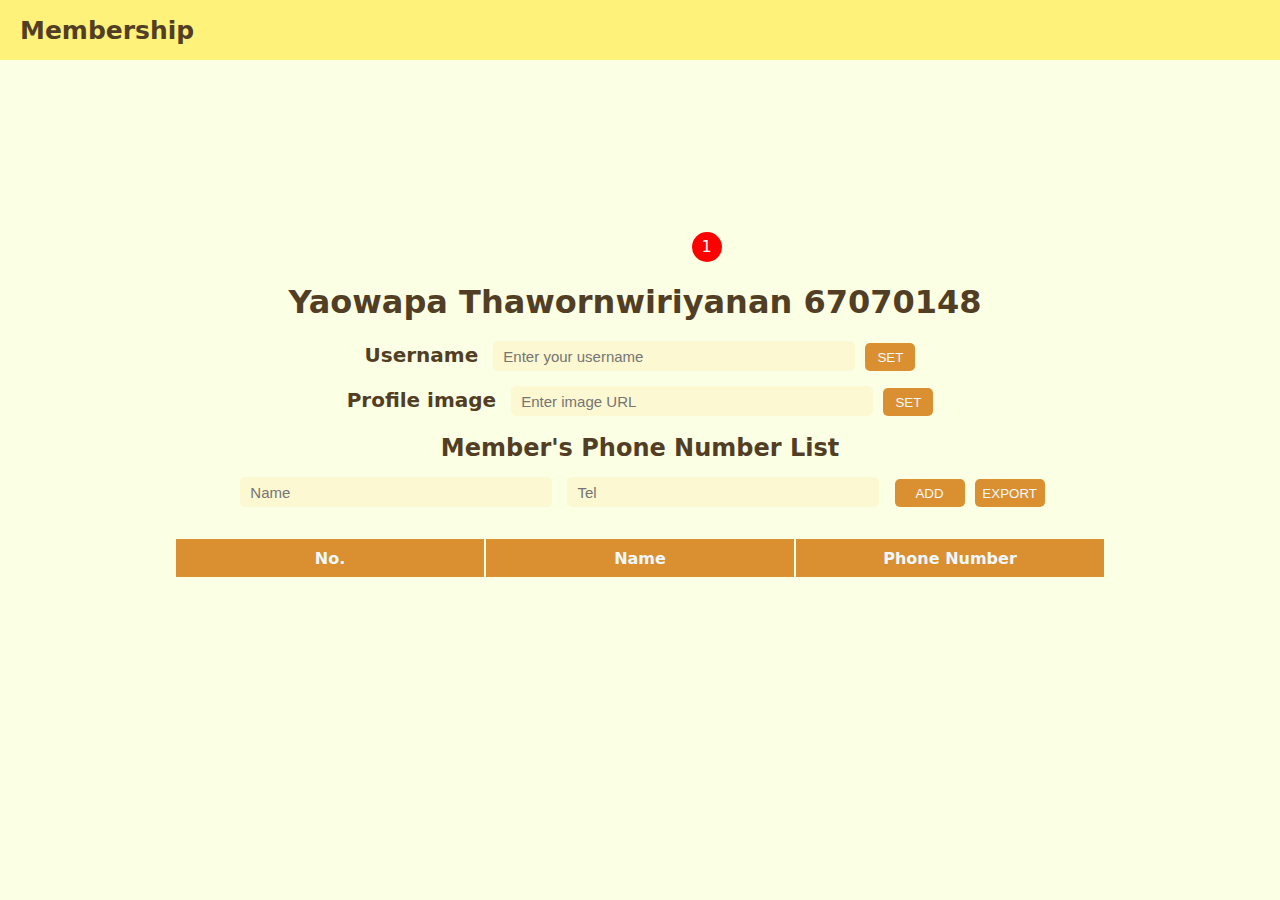
<file: lab14.html>
<!DOCTYPE html>
<html lang="en">
<head>
    <meta charset="UTF-8">
    <meta name="viewport" content="width=device-width, initial-scale=1.0">
    <title>Pompom's membership</title>
    <link rel="stylesheet" href="custom.css">

</head>
<body>
    <nav class="container">
        <h1>Membership</h1>
    </nav>
    <div class="flex_container">
        <div class="avatar">
            <div id="profile" style="position: relative; height: 183px; width: 183px; background-image: url('https://i.pinimg.com/474x/78/df/c1/78dfc12e599835ab1ff5facbc08d0950.jpg'); border-radius: 100%; background-position: center; background-size: cover;">
                <div style="position: absolute; height: 30px; width: 30px; background-color: red; border-radius: 100%; display: flex; justify-content: center; align-items: center; bottom: 3mm; right: 10px;"><p>1</p></div>
            </div>
        </div>
    </div>
    <div>
        <div class="name_change">
            <h1 id="user" onclick="contact()">Yaowapa Thawornwiriyanan 67070148</h1>
        </div>
        <div class="username">
            <label><b>Username</b></label>
            <input type="text" id = "name" placeholder="Enter your username">
            <button onclick="setUsername()">SET</button>
        </div>
        <div class="image_change">
            <label><b>Profile image</b></label>
            <input type="text" id = "img_url" placeholder="Enter image URL">
            <button onclick="setImage()">SET</button>
        </div>
        <h2>Member's Phone Number List</h2>
        <div class="num_list">
            <input type="text" id="name_num" placeholder="Name">
            <input type="text" id="tel" placeholder="Tel">
            <button onclick="addTable()">ADD</button>
            <button onclick="saveCSV()">EXPORT</button>
        </div>
    </div>
    <div class="tab">
        <table id="phoneTable">
            <tr>
                <th>No.</th>
                <th>Name</th>
                <th>Phone Number</th>
            </tr>
        </table>
    </div>

    <script>
        let username = document.getElementById("user");
        let input = document.getElementById("name");
        let profile = document.getElementById("profile");
        let imageInput = document.getElementById("img_url");
        let table = document.getElementById("phoneTable");
        let count = 0;
        let phonenumber = [];
        
        function contact() {
            location.href = "https://github.com/bemalykuma";
        };

        function setUsername() {
            username.textContent = input.value;
            input.value = "";
        };
        
        function setImage() {
            profile.style.backgroundImage = "url(" + imageInput.value + ")";
            imageInput.value = "";
        };
    
        function addTable() {
            count += 1;
            const row = document.createElement("tr");
    
            const cellNo = document.createElement("td");
            const cellName = document.createElement("td");
            const cellTel = document.createElement("td");
    
            cellNo.textContent = count;
            cellName.textContent = document.getElementById("name_num").value;
            cellTel.textContent = document.getElementById("tel").value;
    
            row.appendChild(cellNo);
            row.appendChild(cellName);
            row.appendChild(cellTel);
    
            table.appendChild(row);
    
            let arr = [];
            arr.push(count);
            arr.push(document.getElementById("name_num").value);
            arr.push(document.getElementById("tel").value);
    
            phonenumber.push(arr);
            console.log(phonenumber);
    
            document.getElementById("name_num").value = "";
            document.getElementById("tel").value = "";
        };
    
        function saveCSV() {
            const csvContent = phonenumber.map(row => row.join(",")).join("\n"); // Convert array to CSV string
            const blob = new Blob([csvContent], { type: "text/csv;charset=utf-8;" });
            const link = document.createElement("a");
            const url = URL.createObjectURL(blob);
            link.setAttribute("href", url);
            link.setAttribute("download", "data.csv");
            link.style.visibility = "hidden";
            document.body.appendChild(link);
            link.click();
            document.body.removeChild(link);
        };
    
    </script>
</body>
</html>
</file>
<file: custom.css>
*{
    margin: 0;
}

body {
    background-color: rgb(251, 255, 227);
    font-family: system-ui, -apple-system, BlinkMacSystemFont, 'Segoe UI', Roboto, Oxygen, Ubuntu, Cantarell, 'Open Sans', 'Helvetica Neue', sans-serif;
}

nav {
    display: flex;
    justify-content: unset;
}

nav h1 {
    justify-self: center;
}

.container {
    width: 100%;
    height: 60px;
    background-color: rgb(255, 242, 123);
}

.container h1 {
    font-size: 25px;
    text-align: center;
    align-self: center;
    color: rgb(82, 62, 36);
    margin: 20px;
}

.container div {
    justify-self: right;
}

.picture {
    text-align: center;
    padding-top: 50px;
}

.button {
    background-color: rgb(255, 242, 123);
    border: 0cap;
    cursor: pointer;
    width: 300px;
    height: 50px;
    color: rgb(98, 75, 44);
    font-size: 25px;
    box-shadow: 2px 2px 4px #6134133e;
    margin-top: 4px;
}

.button:hover {
    transition: 0.3s;
    width: 305px;
    height: 55px;
}

.button_position {
    text-align: center;
}

.button_position h2 {
    color: rgba(98, 75, 44, 0.621);
    font-size: 20px;
    padding: 10px;
}
.ps {
    margin: 50px;
    font-size: 20px;
    color: rgb(82, 62, 36);
    margin-bottom: 10px;
}

.ps a {
    color: rgb(200, 151, 18);
}

.ps a:hover {
    color: rgb(154, 115, 24);
}

.avatar {
    color: aliceblue;
    margin-top: 30px
}

.name_change {
    display: flex;
    text-align: center;
    color: rgb(82, 62, 36);
    margin-top: 10px;
    margin-bottom: 20px;
    justify-content: center;
    & h1 {
        padding-right: 10px;
    }
}
.name_change:hover {
    color: blue;
    text-decoration: underline;
}

.username {
    text-align: center;
    
    & label {
        color: rgb(82, 62, 36);

        font-size: 20px;
        padding-right: 10px;
    }
    
    & input {
        background-color: rgb(252, 248, 209);
        border: 0cap;
        border-radius: 5px;
        width: 350px;
        height: 28px;
        padding-left: 10px;
        font-size: 15px;
        color: rgb(82, 62, 36);
    }

    & button {
        background-color: rgb(218, 144, 48);
        border: 0cap;
        border-radius: 5px;
        width: 50px;
        height: 28px;
        color: aliceblue;
        margin-left: 5px;

    }
}
.username button:hover {
    background-color: rgb(186, 127, 50);
}

.image_change {
    text-align: center;
    margin-top: 15px;
    
    & label {
        color: rgb(82, 62, 36);

        font-size: 20px;
        padding-right: 10px;
    }
    
    & input {
        background-color: rgb(252, 248, 209);
        border: 0cap;
        border-radius: 5px;
        width: 350px;
        height: 28px;
        padding-left: 10px;
        font-size: 15px;
        color: rgb(82, 62, 36);
    }
    
    & button {
        background-color: rgb(218, 144, 48);
        border: 0cap;
        border-radius: 5px;
        width: 50px;
        height: 28px;
        color: aliceblue;
        margin-left: 5px;
    }
}
.image_change button:hover {
    background-color: rgb(186, 127, 50);
}

h2 {
    color: rgb(82, 62, 36);
    text-align: center;
    margin-top: 18px;
}

.num_list {
    text-align: center;

    & input {
        background-color: rgb(252, 248, 209);
        border: 0cap;
        border-radius: 5px;
        width: 300px;
        height: 28px;
        padding-left: 10px;
        font-size: 15px;
        color: rgb(82, 62, 36);
        margin: 5px;
        margin-top: 15px;
    }

    & button {
        background-color: rgb(218, 144, 48);
        border: 0cap;
        border-radius: 5px;
        width: 70px;
        height: 28px;
        color: aliceblue;
        margin-left: 5px;

    }
}
.num_list button:hover {
    background-color: rgb(186, 127, 50);
}

.flex_container {
    display: flex;
    justify-content: center;
    justify-items: center;
}
th {
    width: 300px;
    height: 30px;
    border: 3px solid rgb(218, 144, 48); 
    background-color: rgb(218, 144, 48); 
    color: aliceblue;
}

.tab {
    display: flex;
    justify-content: center;
    margin-top: 25px;
}

td, th{
    text-align: center;
}
</file>
